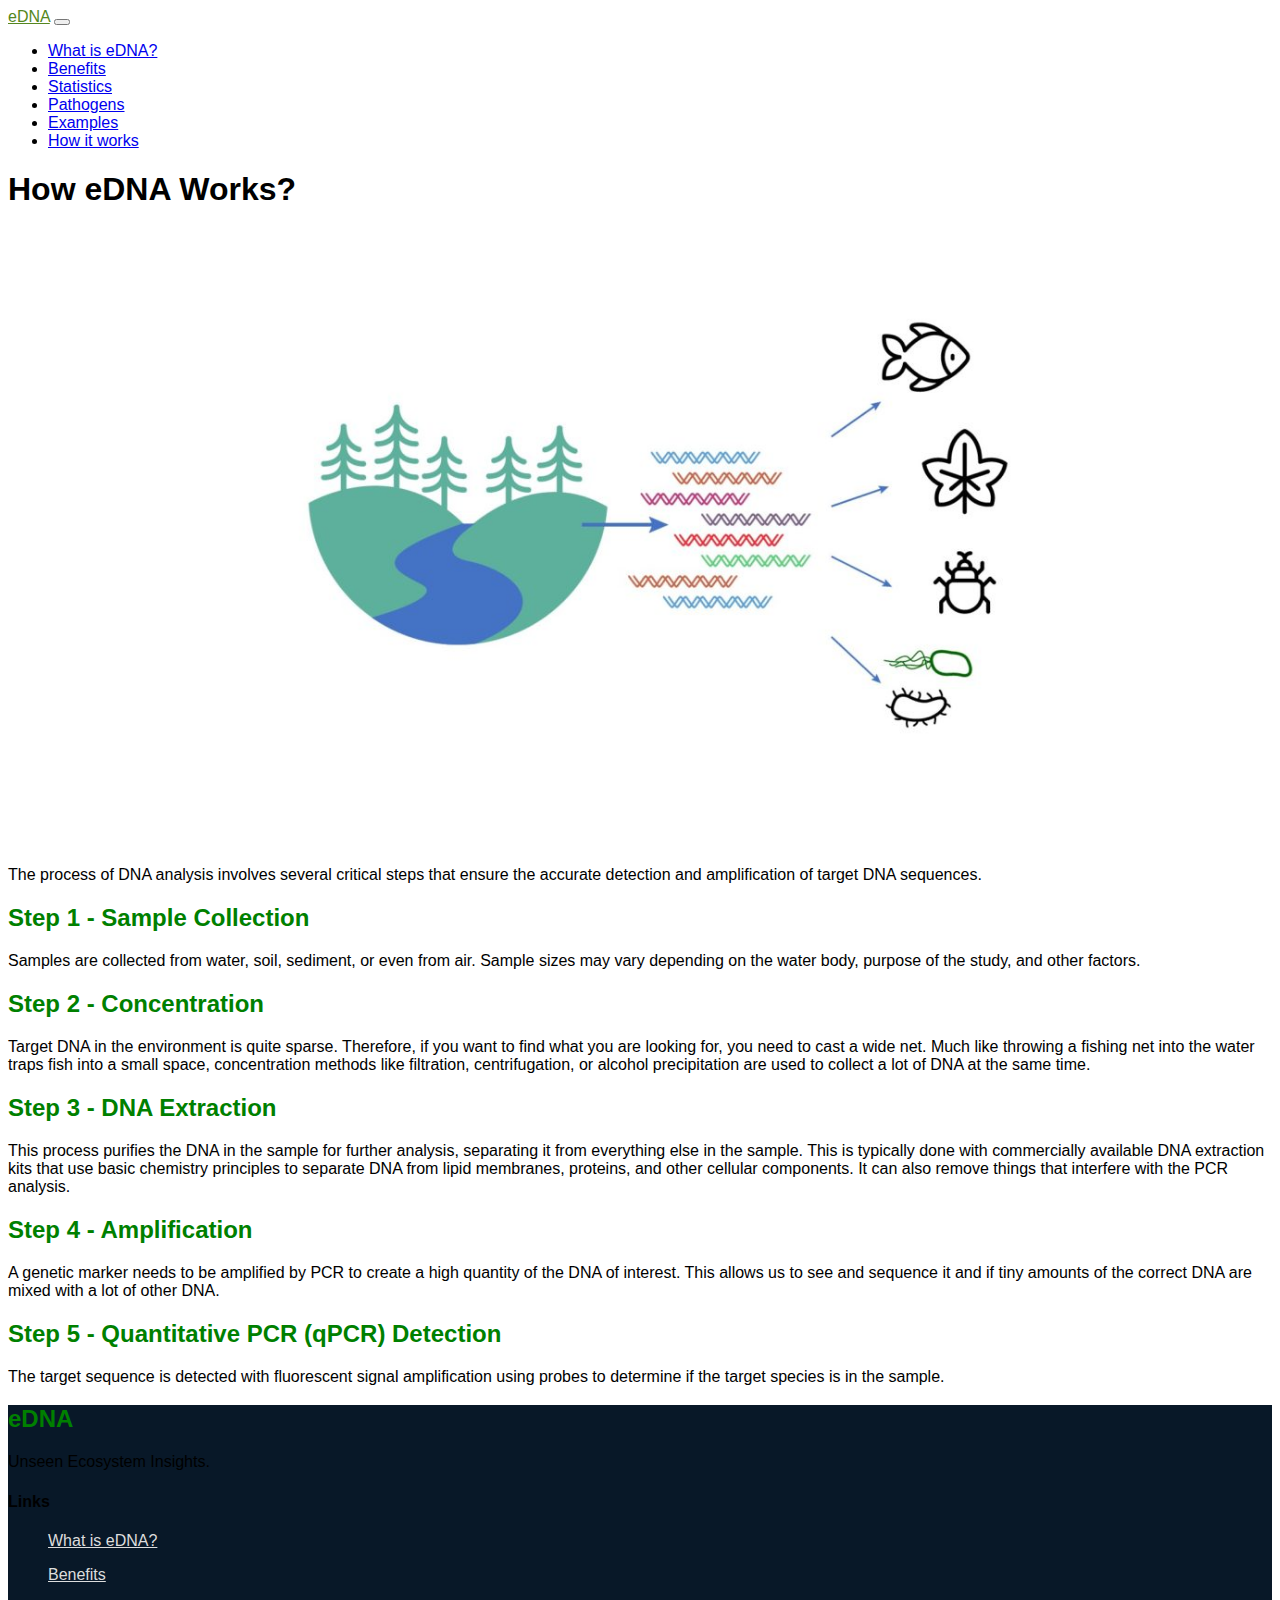
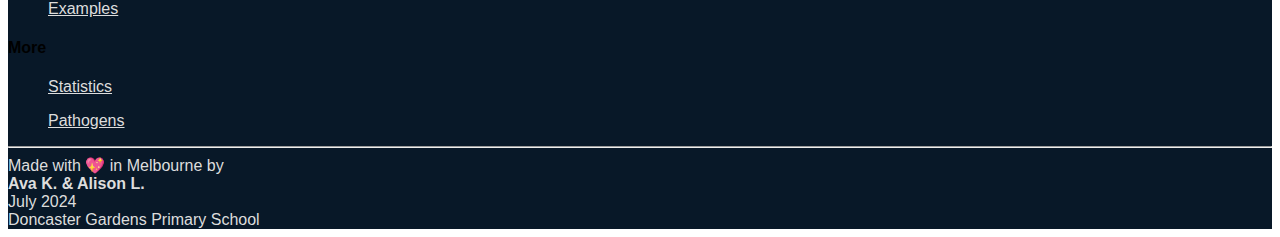
<file: HowItWorks.html>
<!doctype html>
<html lang="en">
    <!-- head -->
    <head>
        <meta charset="utf-8">
        <meta name="viewport" content="width=device-width, initial-scale=1">
        <title>eDNA</title>
        <link href="https://cdn.jsdelivr.net/npm/bootstrap@5.0.2/dist/css/bootstrap.min.css" rel="stylesheet" integrity="sha384-EVSTQN3/azprG1Anm3QDgpJLIm9Nao0Yz1ztcQTwFspd3yD65VohhpuuCOmLASjC" crossorigin="anonymous">
        <link rel="stylesheet" type="text/css" href="css/reboot.css">
        <link href="css/styles.css" rel="stylesheet">
        <style>
          body {
              font-family: Arial, sans-serif;
          }
          h2 {
              color: green;
          }
          h3 {
              color: brown;
          }
      </style>
    </head>

  <!-- body -->
  <body>    
    <div class="bg-white sticky-top p-2 shadow" style="--bs-bg-opacity: 0.95">
      <nav class="navbar navbar-expand-lg container">
          <div class="container-fluid">
              <a class="navbar-brand fw-bold fs-4 text-primary" style="width: 150px; text-transform: none !important;" href="#">eDNA</a>
            <button class="navbar-toggler" type="button" data-bs-toggle="collapse" data-bs-target="#navbarColor01">
              <span class="navbar-toggler-icon"></span>
            </button>
          <div class="collapse navbar-collapse" id="navbarColor01">
              <ul class="navbar-nav mx-auto mb-2 mb-lg-0">
                <li class="nav-item">
                  <a class="nav-link active text-muted" href="index.html#whatisedna">What is eDNA?</a>
                </li>
                <li class="nav-item ms-5">
                  <a class="nav-link text-muted" href="index.html#benefits">Benefits</a>
                </li>
                <li class="nav-item ms-5">
                  <a class="nav-link text-muted" href="index.html#statistics">Statistics</a>
                </li>
                <li class="nav-item ms-5">
                  <a class="nav-link text-muted" href="index.html#pathogens">Pathogens</a>
                </li>
                <li class="nav-item ms-5">
                  <a class="nav-link text-muted" href="index.html#examples">Examples</a>
                </li>
                <li class="nav-item ms-5">
                  <a class="nav-link text-muted" href="HowItWorks.html#howitworks">How it works</a>
                </li>
              </ul>
              <!-- <div class="d-flex justify-content-lg-end" style="width: 138px;">
                <button href="#contactus" class="btn btn-primary">Contact Us</button>
              </div> -->
            </div>
          </div>
        </nav>
  </div>

   

    <!-- first row -->
    <div class="py-4" id="howitworks">      
        <section class="container">
          <h1 class="display-5 mb-4">How eDNA Works?</h2>
            <div style="text-align: center;">
              <img src="assets/img/HowItWorks.jpg" class="img-fluid" alt="How eDNA Works?" style="width: 75%; height: auto;">
          </div>
              <p>The process of DNA analysis involves several critical steps that ensure the accurate detection and amplification of target DNA sequences. </p>
              <h2>Step 1 - Sample Collection</h2>
              <p>Samples are collected from water, soil, sediment, or even from air. Sample sizes may vary depending on the water body, purpose of the study, and other factors.</p>
              
              <h2>Step 2 - Concentration</h2>
              <p>Target DNA in the environment is quite sparse. Therefore, if you want to find what you are looking for, you need to cast a wide net. Much like throwing a fishing net into the water traps fish into a small space, concentration methods like filtration, centrifugation, or alcohol precipitation are used to collect a lot of DNA at the same time.</p>
              
              <h2>Step 3 - DNA Extraction</h2>
              <p>This process purifies the DNA in the sample for further analysis, separating it from everything else in the sample. This is typically done with commercially available DNA extraction kits that use basic chemistry principles to separate DNA from lipid membranes, proteins, and other cellular components. It can also remove things that interfere with the PCR analysis.</p>
              
              <h2>Step 4 - Amplification</h2>
              <p>A genetic marker needs to be amplified by PCR to create a high quantity of the DNA of interest. This allows us to see and sequence it and if tiny amounts of the correct DNA are mixed with a lot of other DNA.</p>
              
              <h2>Step 5 - Quantitative PCR (qPCR) Detection</h2>
              <p>The target sequence is detected with fluorescent signal amplification using probes to determine if the target species is in the sample.</p>          
        </section>
    </div> 

   
    <!-- Footer -->
    <div class="py-4 text-white" style="background-color: #081828;">
        <footer class="container">
            <div class="row">
                <div class="col-md-4">
                    <h2 class="mb-4">eDNA</h2>
                    <p>Unseen Ecosystem Insights.</p>
                </div>
                <div class="col-md-4">
                    <div class="col-md-4">
                        <h4 class="border-start border-4 border-primary ps-3">Links</h4>
                        <ul class="list-unstyled mt-4">
                            <a class="text-decoration-none" style="color: #ddd;" href="index.html#whatisedna">What is eDNA?</a>
                        </ul>
                        <ul class="list-unstyled mt-4">
                            <a class="text-decoration-none" style="color: #ddd;" href="index.html#benefits">Benefits</a>
                        </ul>
                        <ul class="list-unstyled mt-4">
                            <a class="text-decoration-none" style="color: #ddd;" href="index.html#examples">Examples</a>
                        </ul>                        
                    </div>
                </div>

                <div class="col-md-4">
                    <h4 class="border-start border-4 border-primary ps-3">More</h4>                    
                    <ul class="list-unstyled mt-4">
                        <a class="text-decoration-none" style="color: #ddd;" href="index.html#statistics">Statistics</a>
                    </ul>
                    <ul class="list-unstyled mt-4">
                        <a class="text-decoration-none" style="color: #ddd;" href="index.html#pathogens">Pathogens</a>
                    </ul>

                </div>
                
            </div>
            <hr>
            <div class="text-center" style="color: #ddd;">
                Made with 💖 in Melbourne by
                <br>
                <strong>Ava K. & Alison L. </strong> 
                <br>
                July 2024
                <br>
                Doncaster Gardens Primary School
            </div>

        </footer>
    </div>     


    <!-- scripts -->
    <script src="https://cdn.jsdelivr.net/npm/bootstrap@5.3.2/dist/js/bootstrap.bundle.min.js" integrity="sha384-C6RzsynM9kWDrMNeT87bh95OGNyZPhcTNXj1NW7RuBCsyN/o0jlpcV8Qyq46cDfL" crossorigin="anonymous"></script>
    <script src="https://cdn.jsdelivr.net/npm/bootstrap@5.3.0/dist/js/bootstrap.bundle.min.js" integrity="sha384-DfXdz2htPH0lsSSs5nCTpuj/zy4C+OGpamoFVy38MVBnE+IbbVYUew+OrCXaRkfj" crossorigin="anonymous"></script>
    <script src="js/swiper.min.js"></script> <!-- Swiper for image and text sliders -->
    <script src="js/purecounter.min.js"></script> <!-- Purecounter counter for statistics numbers -->
    <script src="js/scripts.js"></script> <!-- Custom scripts -->
  </body>
</html>
</file>
<file: css/reboot.css>
/* Primary colour change */
.btn-primary,
.btn-primary:visited,
.btn-primary:focus {
    background-color: #558720;
    border-color: #558720;
}


.btn-primary:hover,
.btn-primary:active {
    background-color: #558720;
    border-color: #558720;
}

.btn-primary:active:focus,
.btn-primary:focus {
    box-shadow: 0 0 0 .25rem rgba(199, 49, 253, 0.5);
}

.text-primary {
    color: #558720 !important;
}

.bg-primary {
    background-color: #f9f8ff !important;
}

.border-primary {
    border-color: #558720 !important;
}

.alert-primary {
    color: #558720;
    background-color: #e0ffbf;
    border-color: #adcc8c;
}


/* Hover effect for cards (features) */
.card {
    transition: all 0.3s;
}
.card:hover {
    transform: scale(1.025);
}
</file>
<file: css/styles.css>
.nav-link:hover {
    color: #558720 !important; /* Change to your preferred hover color */
	font-weight: bold;
}

.nav-link {
    position: relative; /* Ensures the pseudo-element is positioned relative to the link */
    overflow: hidden; /* Prevents the line from being visible outside the link's bounds */
}

.nav-link::after {
    content: '';
    position: absolute;
    bottom: 0;
    left: 50%; /* Start from the middle */
    width: 0; /* Initially, the line is not visible */
    height: 2px; /* Height of the line */
    background-color: #558720; /* Color of the line, change as needed */
    transition: width 0.5s ease, left 0.7s ease; /* Smooth transition for the line */
}

.nav-link:hover::after {
    width: 100%; /* Full width on hover */
    left: 0; /* Start from the left edge */
}


/**********************/
/*     Statistics     */
/**********************/
.counter {
	padding-top: 4.5rem;
	padding-bottom: 5.5rem;
	text-align: center;
}

.counter .counter-cell {
	margin-bottom: 4rem;
}

.counter .purecounter {
	margin-bottom: 1.5rem;
	color: #191e47;
	font-weight: 400;
	font-size: 4rem;
	line-height: 2rem;
}

.counter .counter-info {
	color: #6d717a;
	font-size: 0.875rem;
	line-height: 1.5rem;
}


/*************************/
/*     Media Queries     */
/*************************/	
/* Min-width 768px */
@media (min-width: 768px) {


	/* Statistics */
	.counter .counter-cell {
		display: inline-block;
		margin-right: 1.5rem;
		margin-left: 1.5rem;
		vertical-align: top;
	}
	/* end of statistics */

	/* end of extra pages */
}
/* end of min-width 768px */


/* Min-width 992px */
@media (min-width: 992px) {

	/* Statistics */
	.counter .purecounter {
		font-size: 6rem;
		line-height: 4rem;
	}
	/* end of statistics */

	/* end of extra pages */
}
/* end of min-width 992px */


/* Min-width 1200px */
@media (min-width: 1200px) {	

	/* Statistics */
	.counter .counter-cell {
		margin-right: 3.5rem;
		margin-left: 3.5rem;
		width: 180px;
	}
	
	.counter .counter-cell:first-of-type {
		margin-left: 0;
	}

	.counter .counter-cell:last-of-type {
		margin-right: 0;
	}

	.counter .purecounter {
		font-size: 6.75rem;
		line-height: 4.5rem;
	}
	/* end of statistics */

}
/* end of min-width 1200px */

.carousel-inner img {
    height: 400px; /* Set a fixed height */
    object-fit: cover; /* Ensure the image covers the entire area */
  }

.carousel-caption {
    color: #558720; /* Set font color */
  }

  .card {
    display: flex;
    flex-direction: column;
    height: 100%;
  }
  .card-body {
    flex-grow: 1;
  }
</file>
